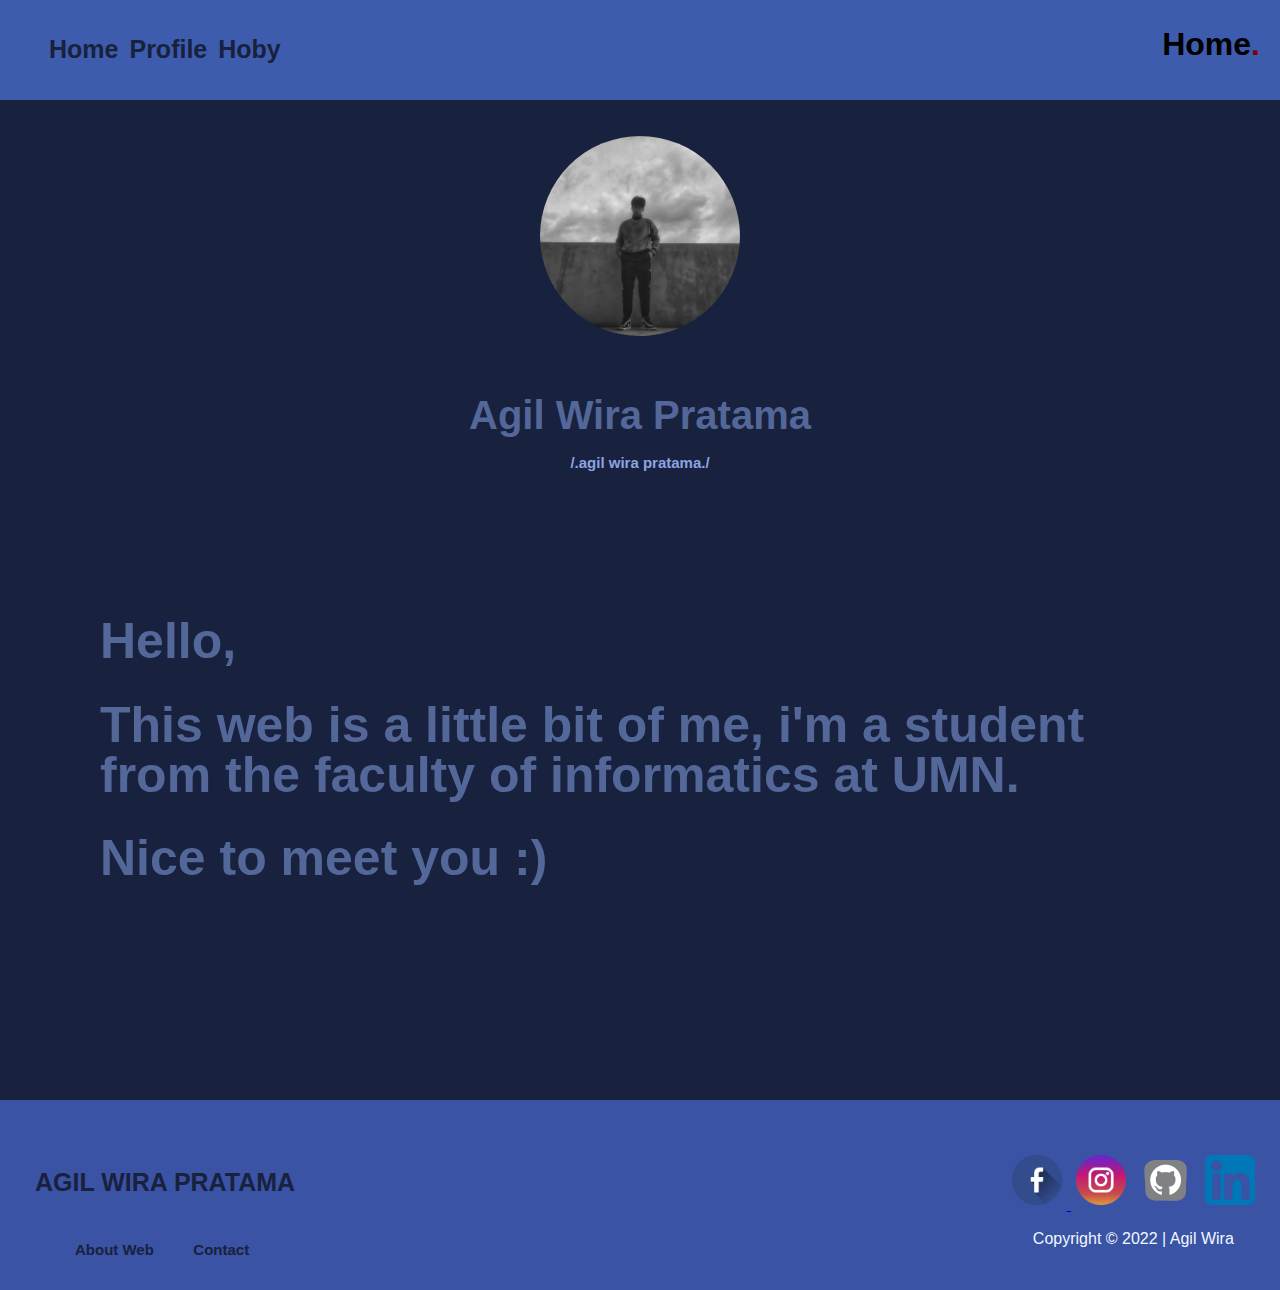
<file: index.html>
<!DOCTYPE html>
<html>
    <head>
        <!--charset adalah atribut untuk menset karakter yang ada di dalam halaman HTML-->
        <meta charset="utf-8">
        <meta name="viewport" content="width-device-width, initial-scale-1">
        <title>Home | Agil Wira Pratama</title>
        <link rel="stylesheet" href="style.css">
    </head>
    <body>
        <div class="Header">
            <div class="textheadline">
                <h1>Home<span>.</span></h1>
            </div>
            <div id="linked">
                <ul>
                    <li><a href="index.html">Home</a></li>
                    <li><a href="me.html">Profile</a></li>
                    <li><a href="hoby.html">Hoby</a></li>
                </ul>
            </div>
        </div>
            <div class="content">
                <!--alt untuk menampilkan text saat gambarnya crash-->
                <br><br>
                <img src="ProfileP/profile1.jpg" alt="Profile Agil Wira Pratama" title="Agil Wira Pratama" class="pp">
                <br><br>
            <h1 class="headlineindex">
                Agil Wira Pratama
            </h1>
            <h2 class="headlineindexh2">
                /.agil wira pratama./
            </h2>
            <br><br>
            <div class="bio">
                <h1>Hello,<h1>
                <h1>This web is a little bit of me, i'm a student from the faculty of informatics at UMN.</h1>
                <h1>Nice to meet you :)</h1>
            </div>
        </div>
        <!--href berguna untuk memasukkan link dan a berfungsi untuk menjadi templat bagi link tersebut-->
        <!--atribut target untuk menuju dan _blank membuat link tersebut terbuka di tab baru-->
        <div class="footer">
            <span class="linksosial">
                <a href="https://www.facebook.com/agil.wira.397" target="_blank"><img src="FooterImg/facebook.png" alt="facebook">
                    </li></a>
                <a href="https://www.instagram.com/agilwira_/" target="_blank"><img src="FooterImg/instagram.png"
                        alt="instagram"></a>
                <a href="https://github.com/AGILWIRA" target="_blank"><img src="FooterImg/git.jpg" alt="Github"></a>
                <a href="https://www.linkedin.com/in/agil-wira-pratama-05b9b3223/" target="_blank"><img src="FooterImg/linkedin.png"
                        alt="Linkedin"></a>
                <p>Copyright &copy 2022 | Agil Wira</p>
            </span>
            <div id="footer-link">
                <h4>AGIL WIRA PRATAMA</h4>
                <ul>
                    <li><a href="aboutweb.html">About Web</a></li>
                    <li><a href="contact.html">Contact</a></li>
                </ul>
            </div>
        </div>
    </body>
</html>
</file>
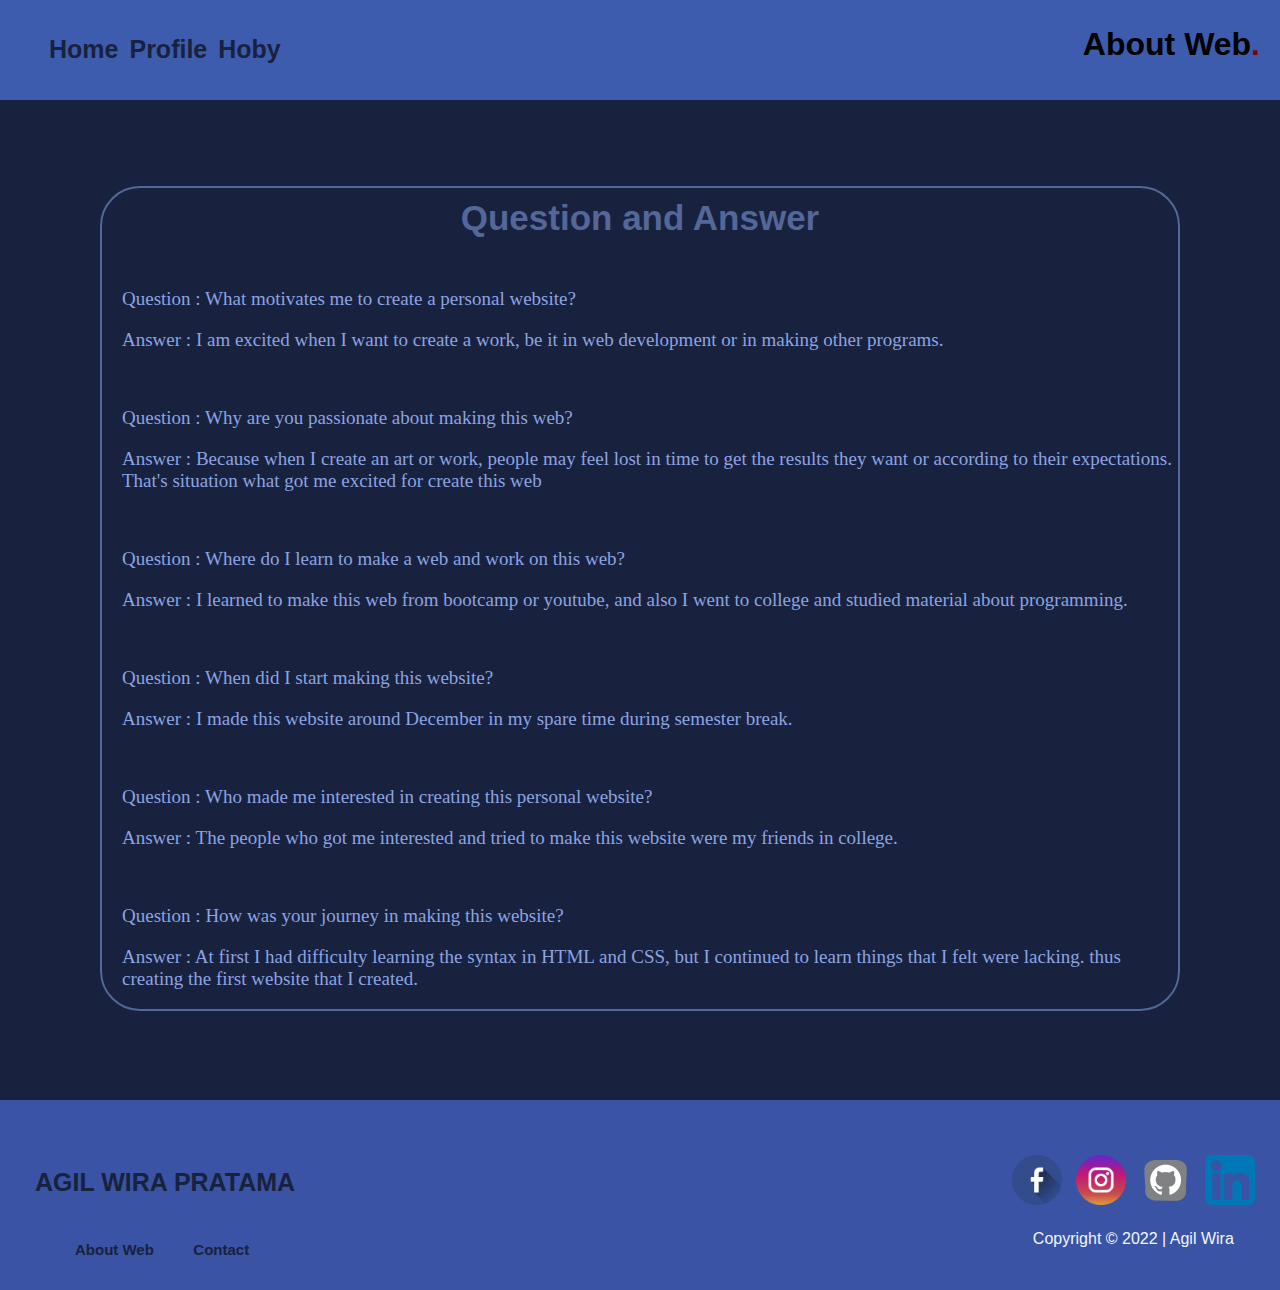
<file: aboutweb.html>
<!DOCTYPE html>
<html lang="en">

<head>
    <meta charset="UTF-8">
    <link rel="stylesheet" href="style.css">
    <title>About Web</title>
</head>

<body>
    <div class="Header">
        <div class="textheadline">
            <h1>About Web<span>.</span></h1>
        </div>
        <div id="linked">
            <ul>
                <li><a href="index.html">Home</a></li>
                <li><a href="me.html">Profile</a></li>
                <li><a href="hoby.html">Hoby</a></li>
            </ul>
        </div>
    </div>
    <div class="content">
        <br><br>
        <div id="aboutweb">
            <h1>Question and Answer</h1>
            <span class="abouttext">
                <p>Question : What motivates me to create a personal website?</p>
                <p>Answer   : I am excited when I want to create a work, be it in web development or in making other programs.</p><br>
                <p>Question : Why are you passionate about making this web?</p>
                <p>Answer   : Because when I create an art or work, people may feel lost in time to get the results they want or according to their expectations. That's situation what got me excited for create this web</p><br>
                <p>Question : Where do I learn to make a web and work on this web?</p>
                <p>Answer   : I learned to make this web from bootcamp or youtube, and also I went to college and studied material about programming.</p><br>
                <p>Question : When did I start making this website?</p>
                <p>Answer   : I made this website around December in my spare time during semester break.</p><br>
                <p>Question : Who made me interested in creating this personal website?</p>
                <p>Answer   : The people who got me interested and tried to make this website were my friends in college. </p><br>
                <p>Question : How was your journey in making this website?</p>
                <p>Answer   : At first I had difficulty learning the syntax in HTML and CSS, but I continued to learn things that I felt were lacking.
                thus creating the first website that I created.</p>
            </span>
        </div>
    </div>
    <div class="footer">
        <span class="linksosial">
            <a href="https://www.facebook.com/agil.wira.397" target="_blank"><img src="FooterImg/facebook.png"
                    alt="facebook"></li></a>
            <a href="https://www.instagram.com/agilwira_/" target="_blank"><img src="FooterImg/instagram.png"
                    alt="instagram"></a>
            <a href="https://github.com/AGILWIRA" target="_blank"><img src="FooterImg/git.jpg" alt="Github"></a>
            <a href="https://www.linkedin.com/in/agil-wira-pratama-05b9b3223/" target="_blank"><img
                    src="FooterImg/linkedin.png" alt="Linkedin"></a>
            <p>Copyright &copy 2022 | Agil Wira</p>
        </span>
        <div id="footer-link">
            <h4>AGIL WIRA PRATAMA</h4>
            <ul>
                <li><a href="aboutweb.html">About Web</a></li>
                <li><a href="contact.html">Contact</a></li>
            </ul>
        </div>
    </div>
</body>

</html>
</file>
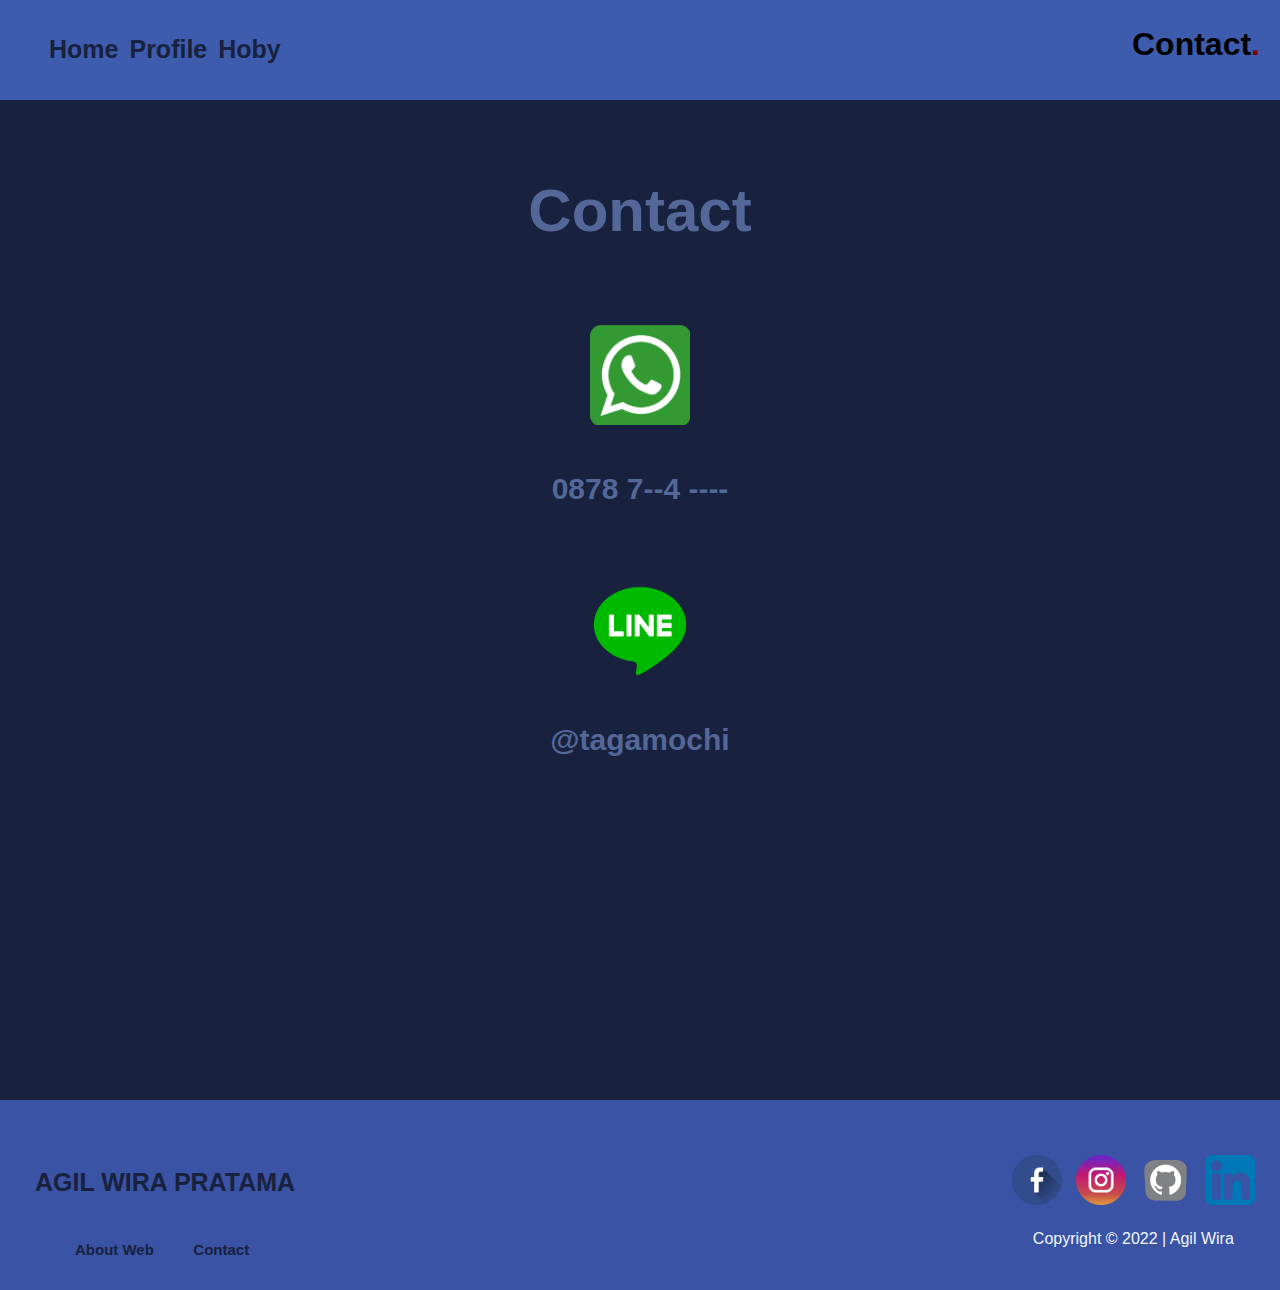
<file: contact.html>
<!DOCTYPE html>
<html lang="en">
<head>
    <meta charset="UTF-8">
    <link rel="stylesheet" href="style.css">
    <title>Contact</title>
</head>
<body>
    <div class="Header">
        <div class="textheadline">
            <h1>Contact<span>.</span></h1>
        </div>
        <div id="linked">
            <ul>
                <li><a href="index.html">Home</a></li>
                <li><a href="me.html">Profile</a></li>
                <li><a href="hoby.html">Hoby</a></li>
            </ul>
        </div>
    </div>
    <div class="content">
        <br><br>
        <div id="contactp">
            <h1>Contact</h1>
            <img src="Contact/wa.png" alt="Whatsapp" class="wa-logo">
            <h4> 0878 7--4 ----</h4>
            <img src="Contact/Line-Logo.png" alt="Line" class="line-logo">
            <h4>@tagamochi</h4>
        </div>
    </div>
    <div class="footer">
        <span class="linksosial">
            <a href="https://www.facebook.com/agil.wira.397" target="_blank"><img src="FooterImg/facebook.png" alt="facebook"></li></a>
            <a href="https://www.instagram.com/agilwira_/" target="_blank"><img src="FooterImg/instagram.png" alt="instagram"></a>
            <a href="https://github.com/AGILWIRA" target="_blank"><img src="FooterImg/git.jpg" alt="Github"></a>
            <a href="https://www.linkedin.com/in/agil-wira-pratama-05b9b3223/" target="_blank"><img src="FooterImg/linkedin.png" alt="Linkedin"></a>
            <p>Copyright &copy 2022 | Agil Wira</p>
        </span>
        <div id="footer-link">
            <h4>AGIL WIRA PRATAMA</h4>
            <ul>
                <li><a href="aboutweb.html">About Web</a></li>
                <li><a href="contact.html">Contact</a></li>
            </ul>
        </div>
    </div>
</body>
</html>
</file>
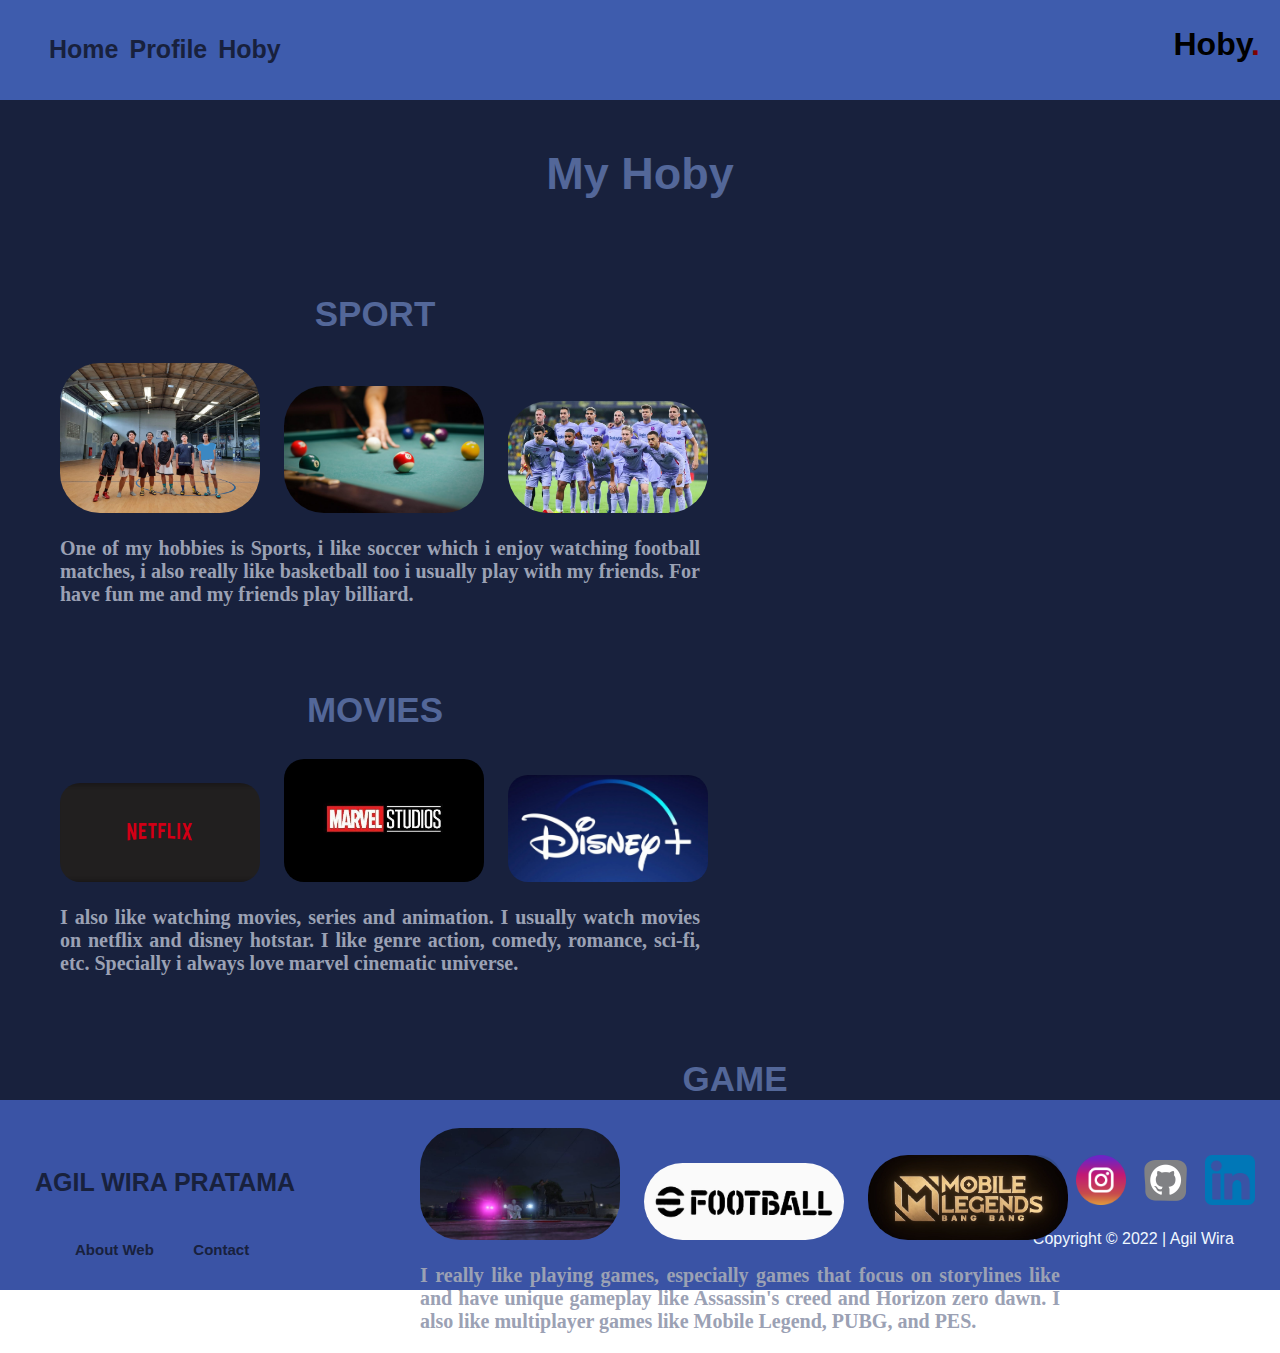
<file: hoby.html>
<!DOCTYPE html>
<html lang="en">

<head>
    <meta charset="UTF-8">
    <title>Hoby | Agil Wira Pratama</title>
    <link rel="stylesheet" href="style.css">
</head>

<body>
    <div class="Header">
        <div class="textheadline">
            <h1>Hoby<span>.</span></h1>
        </div>
        <div id="linked">
            <ul>
                <li><a href="index.html">Home</a></li>
                <li><a href="me.html">Profile</a></li>
                <li><a href="hoby.html">Hoby</a></li>
            </ul>
        </div>
    </div>
    <div class="content">
        <br>
        <div id="hoby-content">
            <h1>My Hoby</h1>
            <div id="hoby">
                <div class="basket-img">
                    <h2>SPORT</h2>
                    <img src="Hoby/happu.jfif" alt="Basket">
                    <img src="Hoby/billiard.jpg" alt="billiard">
                    <img src="Hoby/barca.jpeg" alt="Barcelona">
                    <p>One of my hobbies is Sports, i like soccer which i enjoy watching football matches, i also really like basketball too i usually play with my friends. For have fun me and my friends play billiard.</p>
                </div>
            </div>
            <div id="hoby">
                <div class="movie-img">
                    <h2>MOVIES</h2>
                    <img src="Hoby/netflix.png" alt="netflix">
                    <img src="Hoby/ms.jpg" alt="marvel">
                    <img src="Hoby/disney.jpeg" alt="disney+">
                    <p>I also like watching movies, series and animation. I usually watch movies on netflix and disney hotstar. I like genre action,
                    comedy, romance, sci-fi, etc. Specially i always love marvel cinematic universe.</p>
                </div>
            </div>
            <div id="games">
                <div class="game-img">
                    <h2>GAME</h2>
                    <img src="Hoby/gta.jpg" alt="GTA V">
                    <img src="Hoby/pes.jpg" alt="E Footbal pes">
                    <img src="Hoby/ml.png" alt="Mobile Legend">
                    <p>I really like playing games, especially games that focus on storylines like and have unique gameplay like Assassin's
                    creed and Horizon zero dawn. I also like multiplayer games like Mobile Legend, PUBG, and PES.</p>
                </div>
            </div>
        </div>
    </div>
    <div class="footer">
        <span class="linksosial">
            <a href="https://www.facebook.com/agil.wira.397" target="_blank"><img src="FooterImg/facebook.png" alt="facebook"></li></a>
            <a href="https://www.instagram.com/agilwira_/" target="_blank"><img src="FooterImg/instagram.png" alt="instagram"></a>
            <a href="https://github.com/AGILWIRA" target="_blank"><img src="FooterImg/git.jpg" alt="Github"></a>
            <a href="https://www.linkedin.com/in/agil-wira-pratama-05b9b3223/" target="_blank"><img src="FooterImg/linkedin.png" alt="Linkedin"></a>
            <p>Copyright &copy 2022 | Agil Wira</p>
        </span>
        <div id="footer-link">
            <h4>AGIL WIRA PRATAMA</h4>
            <ul>
                <li><a href="aboutweb.html">About Web</a></li>
                <li><a href="contact.html">Contact</a></li>
            </ul>
        </div>
    </div>
</body>

</html>
</file>
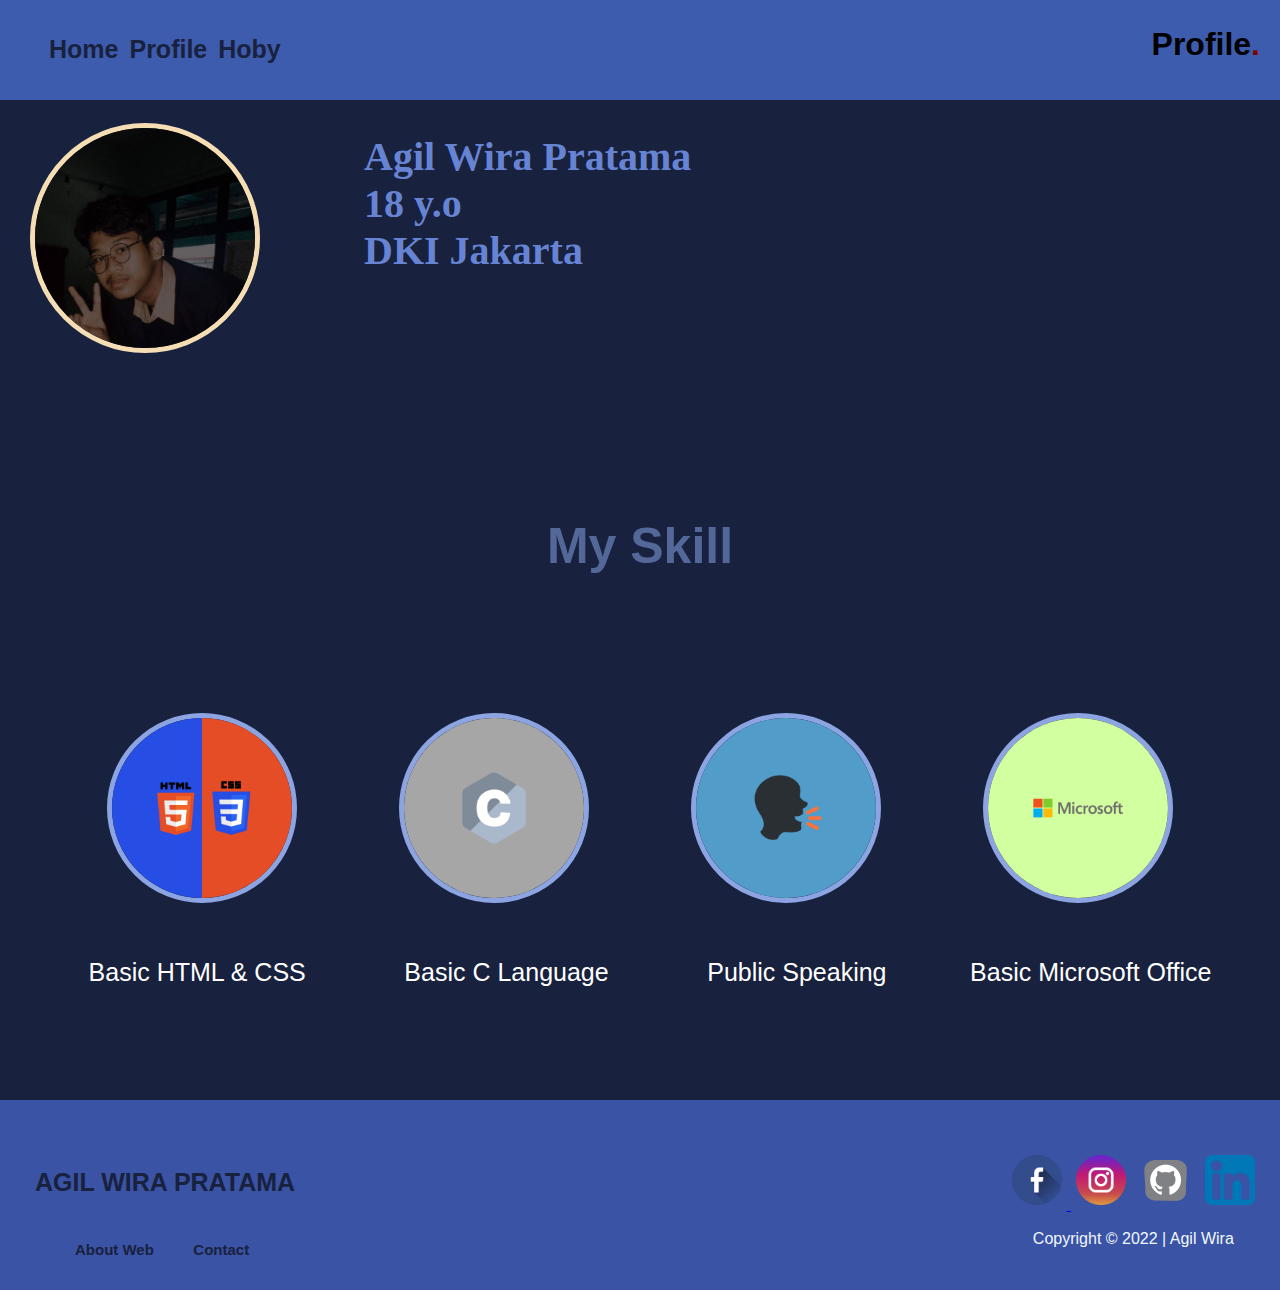
<file: me.html>
<!DOCTYPE html>
<html lang="en">
<head>
    <meta charset="UTF-8">
    <title>Profile | Agil Wira Pratama</title>
    <link rel="stylesheet" href="style.css">
</head>
<body>
    <div class="Header">
        <div class="textheadline">
            <h1>Profile<span>.</span></h1>
        </div>
        <div id="linked">
            <ul>
                <li><a href="index.html">Home</a></li>
                <li><a href="me.html">Profile</a></li>
                <li><a href="hoby.html">Hoby</a></li>
            </ul>
        </div>
    </div>
    <div class="content">
        <br>
        <div id="headlineprofile">
            <img src="ProfileP/profile2.jpg" alt="Profile Agil Wira Pratama">
                <span class="mespan">
                    Agil Wira Pratama<br>
                    18 y.o<br>
                    DKI Jakarta
                </span>
        </div>
        <br><br>
        <br><br><br><br><br>
        <div id="myskill">
            <h1>My Skill</h1>
            <span class="img-skill">
                <img src="SkillImg/htmlcss.png" alt="" class="skill">
                <img src="SkillImg/clang.png" alt="c" class="skill">
                <img src="SkillImg/ps.png" alt="c" class="skill">
                <img src="SkillImg/ms.png" alt="c" class="skill">
            </span>
            <span class="img-skill">
                <p class="skillhtml">Basic HTML & CSS</p>
                <p class="skillc">Basic C Language</p>
                <p>Public Speaking</p>
                <p>Basic Microsoft Office</p>
            </span>
        </div>
    </div>
    <div class="footer">
        <span class="linksosial">
            <a href="https://www.facebook.com/agil.wira.397" target="_blank"><img src="FooterImg/facebook.png" alt="facebook">
                </li></a>
            <a href="https://www.instagram.com/agilwira_/" target="_blank"><img src="FooterImg/instagram.png"
                    alt="instagram"></a>
            <a href="https://github.com/AGILWIRA" target="_blank"><img src="FooterImg/git.jpg" alt="Github"></a>
            <a href="https://www.linkedin.com/in/agil-wira-pratama-05b9b3223/" target="_blank"><img src="FooterImg/linkedin.png"
                    alt="Linkedin"></a>
            <p>Copyright &copy 2022 | Agil Wira</p>
        </span>
        <div id="footer-link">
            <h4>AGIL WIRA PRATAMA</h4>
            <ul>
                <li><a href="aboutweb.html">About Web</a></li>
                <li><a href="contact.html">Contact</a></li>
            </ul>
        </div>
    </div>
</body>
</html>
</file>
<file: style.css>
body {
    margin: 0;
}
.Header {
    background-color: #3e5cad;
    height: 100px;
}
#column { background-color: #abcdef;}

.headlineindex {
    font-size: 40px;
    font-family:'Trebuchet MS', 'Lucida Sans Unicode', 'Lucida Grande', 'Lucida Sans', Arial, sans-serif ;
    padding: 15px;
    text-align: center;
    line-height: 2px;
    color:#536799
}
.headlineindex:hover{
    color: dodgerblue;
}
.headlineindexh2{
    font-size: 15px;
    font-family: -apple-system, BlinkMacSystemFont, 'Segoe UI', Roboto, Oxygen, Ubuntu, Cantarell, 'Open Sans', 'Helvetica Neue', sans-serif;
    text-align: center;
    line-height: 10px;
    color:#8ca4e2;
}
img.pp {
    margin-left: auto;
    margin-right: auto;
    display: block; 
    width: 200px;
    height:200px;
    border-radius:50%;}

.content {
background: #18213d;
height: 1000px;
}

#linked {
    padding-top: 35px;
    padding-left: 2px;
}
#linked ul{
    margin: 0;
    width: 50%;
}

#linked ul li{
    list-style: none;
    padding: 0;
    display: inline-block;
    margin-left: 2px;
}

#linked ul li a {
    text-decoration: none;
    font-weight: bold;
    padding: 30px 0 10px 5px;
    font-size: 25px;
    font-family: 'Gill Sans', 'Gill Sans MT', Calibri, 'Trebuchet MS', sans-serif;
    color: #18213d;
}

#linked ul li a:hover ,#linked ul li a.active{
    border-bottom: 2px solid;
    color: rgb(144, 199, 247);
}
.bio {
    text-align: left; 
    color: #536799;
    font-size: 25px;
    font-family: 'Trebuchet MS', 'Lucida Sans Unicode', 'Lucida Grande', 'Lucida Sans', Arial, sans-serif;
    margin-top:100px;
    margin-left: 100px;
    margin-right: 100px;
    line-height: 50px;
}
.bio:hover {
    color: #3e5cad;
}

#myskill {
    text-align: center; 
    color: #536799;
    font-size: 25px;
    font-family: 'Trebuchet MS', 'Lucida Sans Unicode', 'Lucida Grande', 'Lucida Sans', Arial, sans-serif;
    margin-top: 20px;
}
#myskill:hover {
    color: #3e5cad;
}

.mainmenubtn {
    background-color: wheat;
    color:black;
    border: none;
    cursor: pointer;
    padding: 10px;
    margin: 30px 0px 25px 15px;
    border-radius: 50px;
    font-family: 'Courier New', Courier, monospace;
}

#judultujuan {
    text-align: center;
    font-style: italic;
}
#texttujuan {
    font-size: 25px;
    text-align: justify;
}

#judul {
    text-align:  center;
    font-weight: bold;
    font-style: italic;
}   
.text {
    text-align: justify;
    font-size: 25px;
}


#judulkegiatan {
    text-align: center;
    font-style: italic;
}

#textkegiatan {
    font-size: 25px;
    text-align: justify;
}

.footer{       
    font-family: 'Libre Franklin', sans-serif;
    background-color: #3a53a5 ;
    color: white;
    height: 190px;
}
.textheadline{
    float: right; 
    margin:5px 20px 10px 0px; 
    color: vlac   ; stroke: #18213d; 
    font-family: Verdana, Geneva, Tahoma, sans-serif;}

.textheadline:hover{color: darkcyan;}

span {color: rgb(126, 2, 2);}

#headlineprofile {
    margin-top: 5px;
}

#headlineprofile img{
    width: 20%;
    border-radius: 50%;
    width: 220px;
    border: 5px solid wheat;
    margin-left: 30px;
}
#headlineprofile img:hover{
    border: 5px solid #3e5cad;
}

.mespan {
    width: 50%;
    display: inline-block;
    vertical-align: top;
    color: #6784d4;
    margin-right: 0;
    margin-left: 80px;
    margin-top: 10px;
    font-size: 40px;
    font-weight: bold;
    padding-left: 20px;
    font-family: cursive;
}
.img-skill {
    padding: 5px;
    display: flex;
    justify-content: space-evenly;
    margin-top: 20px;
}
.img-skill p{
    text-align: center;
    color: white;
    padding-left: 20px;
}
.skillhtml {
    padding-right: 15px;
}
.skillc {
    padding-left: 0;
    padding-right: 15px;
}
.img-skill img{
    margin-top: 100px;

}
.skill {
    width: 180px;
    border-radius: 50%;
    border: 5px solid #8ca4e2;
}
.myskill{
    display: flex;
    flex-wrap: nowrap;
}

#footer-link {
    padding-top: 35px;
    padding-left: 0;
}
#footer-link ul{
    margin: 0;
    width: 50%;
}

#footer-link ul li{
    list-style: none;
    padding: 0;
    display: inline-block;
    margin-left: 35px;
    margin-top: 10px;
}

#footer-link ul li a {
    text-decoration: none;
    font-weight: bold;
    padding: 30px 0;
    font-size: 15px;
    font-family: 'Gill Sans', 'Gill Sans MT', Calibri, 'Trebuchet MS', sans-serif;
    color: #18213d;
}

#footer-link ul li a:hover ,#linked ul li a.active{
    border-bottom: 2px solid;}

#footer-link h4 {
    padding-left: 35px;
    color: #18213d;
    font-family: 'Gill Sans', 'Gill Sans MT', Calibri, 'Trebuchet MS', sans-serif;
    font-size: 25px;
}

.linksosial {
    float: right;
    margin: 50px 20px 0 0;
}
.linksosial li{
    list-style: none;
}
.linksosial img{
    width: 50px;
    padding: 5px;
    border-radius: 20%;
}
.linksosial p {
    color: aliceblue;
    text-align: center;
}
#hoby-content {
    display: inline-block;
}
#hoby-content h1{
    text-align: center;
    font-family: 'Gill Sans', 'Gill Sans MT', Calibri, 'Trebuchet MS', sans-serif;
    color: #536799;
    font-size: 45px;;
    font-weight: bold;
}
#hoby-content h1:hover {
    color: #abcdef;
}
#hoby {
    width: 670px;
    margin-top:35px;
    border-radius: 20px;
    margin-left: 40px;
    display: inline-flex;
    justify-content: space-between;
}
#hoby h2{
    text-align: center;
    font-size: 35px;
    font-family: 'Gill Sans', 'Gill Sans MT', Calibri, 'Trebuchet MS', sans-serif;
    color: #536799;
}
#hoby h2:hover {
    color: #abcdef;
}
.basket-img img{
    width: 200px;
    margin-left: 20px;
    border-radius: 40px;
}
.basket-img p{
    color: #9ba1b4;
    font-weight: bold;
    font-size: 20px;
    padding: 0 10px 0 20px;
    text-align: justify;
    font-family: Georgia, 'Times New Roman', Times, serif;
}

.movie-img img{
    width: 200px;
    border-radius: 20px;
    margin-left: 20px;
}
.movie-img p{
    color: #9ba1b4;
    font-weight: bold;
    font-size: 20px;
    padding: 0 10px 0 20px;
    text-align: justify;
    font-family: Georgia, 'Times New Roman', Times, serif;
}
.game-img img{
    width: 200px;
    margin-left: 20px;
    border-radius: 40px;
}
.game-img p{
    color: #9ba1b4;
    font-weight: bold;
    font-size: 20px;
    padding: 0 10px 0 20px;
    text-align: justify;
    font-family: Georgia, 'Times New Roman', Times, serif;
}
#games {
    width: 670px;
    margin-top:35px;
    border-radius: 20px;
    margin-left: 400px;
    display: inline-flex;
    justify-content: space-between;
}
#games h2{
    text-align: center;
    font-size: 35px;
    font-family: 'Gill Sans', 'Gill Sans MT', Calibri, 'Trebuchet MS', sans-serif;
    color: #536799;
}
#games h2:hover {
    color: #abcdef;
}

#contactp {
    text-align: center;
    font-size: 30px;
    font-family: 'Gill Sans', 'Gill Sans MT', Calibri, 'Trebuchet MS', sans-serif;
    color: #536799;
    margin-top: 10px;
}
.wa-logo{
    width: 100px;
    margin-top: 40px;
}
#contactp caption{
    font-weight: bold;
}

.line-logo {
    width: 160px;
    margin-top: 40px;
}

#aboutweb {
    border: 2px solid #536799;
    margin-left: 100px;
    margin-right: 100px;
    border-radius: 40px;
    margin-top: 50px;
}

#aboutweb h1 {
    text-align: center;
    font-size: 35px;
    font-family: 'Gill Sans', 'Gill Sans MT', Calibri, 'Trebuchet MS', sans-serif;
    color: #536799;
    margin-top: 10px;
    margin-bottom: 50px;
}
.abouttext p{
    color: #8ca4e2;
    margin-left: 20px;
    font-size: 19px;
}
</file>
